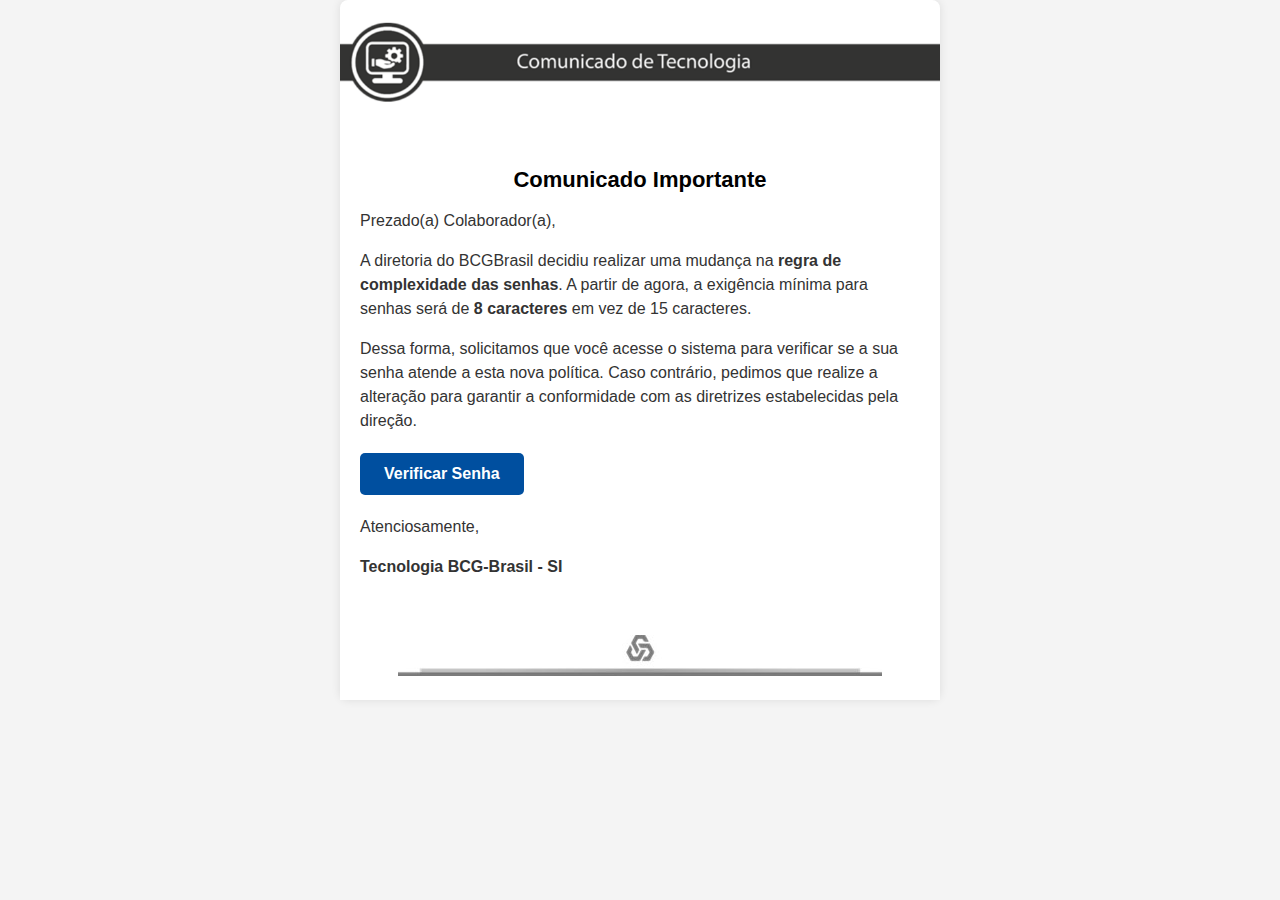
<file: template/email.html>
<!DOCTYPE html>
<html lang="pt-BR">
<head>
  <meta charset="UTF-8">
  <meta name="viewport" content="width=device-width, initial-scale=1.0">
  <style>
    body {
      font-family: Arial, sans-serif;
      margin: 0;
      padding: 0;
      background-color: #f4f4f4;
      color: #333;
    }
    .email-container {
      width: 100%;
      max-width: 600px;
      margin: 0 auto;
      background-color: #ffffff;
      box-shadow: 0 0 10px rgba(0, 0, 0, 0.1);
      border-radius: 8px;
    }
    .header {
      text-align: center;
      padding: 20px 0;
    }
    .header img {
      max-width: 100%;
    }
    .content {
      padding: 20px;
    }
    .content h1 {
      text-align: center;
      font-size: 22px;
      color: #000;
      margin-bottom: 10px;
    }
    .content p {
      font-size: 16px;
      line-height: 1.5;
    }
    .content .alert {
      color: red;
      font-weight: bold;
    }
    .button-container {
      text-align: left;
      margin: 20px 0;
    }
    .button {
      background-color: #004f9f;
      color: #fff;
      padding: 12px 24px;
      text-decoration: none;
      border-radius: 5px;
      font-size: 16px;
      font-weight: bold;
      display: inline-block;
    }
    .button:hover {
      background-color: #003b7a;
    }
    .footer {
      text-align: center;
      padding: 20px 0;
      background-color: white;
    }
    .footer img {
      max-width: 100%;
    }
  </style>
</head>
<body>
  <div class="email-container">
    <!-- Head -->
    <div class="header">
      <img src="header.png" alt="Comunicado de Tecnologia">
    </div>

    <!-- conteudo -->
    <div class="content">
        <h1>Comunicado Importante</h1>
        <p>Prezado(a) Colaborador(a),</p>
        <p>A diretoria do BCGBrasil decidiu realizar uma mudança na <strong>regra de complexidade das senhas</strong>. A partir de agora, a exigência mínima para senhas será de <strong>8 caracteres</strong> em vez de 15 caracteres.</p>
        <p>Dessa forma, solicitamos que você acesse o sistema para verificar se a sua senha atende a esta nova política. Caso contrário, pedimos que realize a alteração para garantir a conformidade com as diretrizes estabelecidas pela direção.</p>

        <!-- btn -->
        <div class="button-container">
            <a href="https://bcgbrasil.com" class="button" target="_blank">Verificar Senha</a>
        </div>

      <p>Atenciosamente,</p>
      <p><strong>Tecnologia BCG-Brasil - SI</strong><br></p>
    </div>

    <!-- ft -->
    <div class="footer">
      <img src="footer.jpeg" alt="Rodapé BCG-Brasil">
    </div>
  </div>
</body>
</html>
</file>
